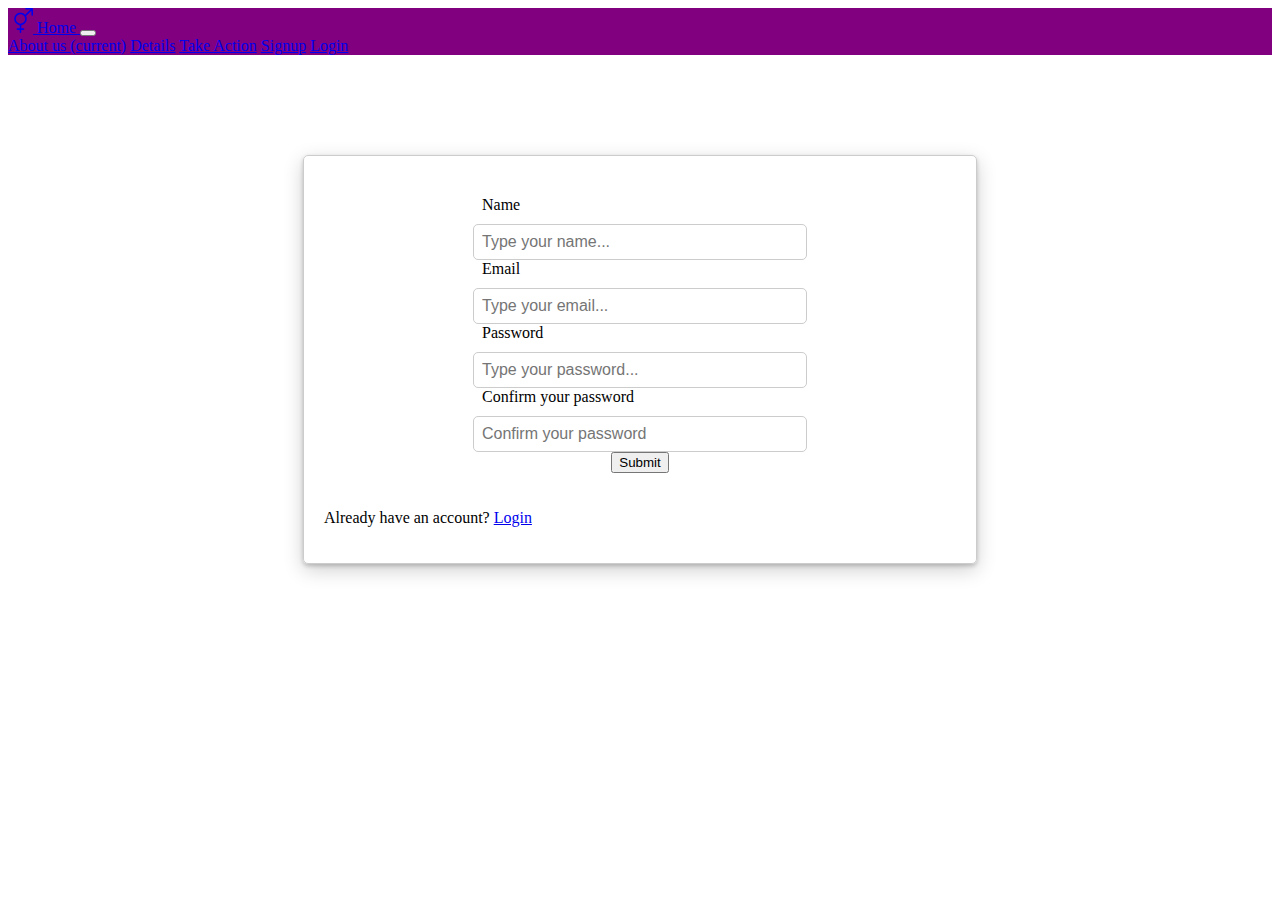
<file: Form.html>
<!DOCTYPE html>
<html lang="en">
<head>
    <meta charset="UTF-8">
    <meta http-equiv="X-UA-Compatible" content="IE=edge">
    <meta name="viewport" content="width=device-width, initial-scale=1.0">
    <title>Document</title>
    <link rel="stylesheet" href="https://cdn.jsdelivr.net/npm/bootstrap@4.6.2/dist/css/bootstrap.min.css" integrity="sha384-xOolHFLEh07PJGoPkLv1IbcEPTNtaed2xpHsD9ESMhqIYd0nLMwNLD69Npy4HI+N" crossorigin="anonymous">
    <link rel="stylesheet" href="Form.css">
</head>
<body>
  <nav class="navbar navbar-expand-lg navbar-dark fixed-top" style="background-color: purple;">
    <a class="navbar-brand" href="Final.html">
        <svg xmlns="http://www.w3.org/2000/svg" width="25" height="25" fill="currentColor" class="bi bi-gender-ambiguous" viewBox="0 0 16 16">
            <path fill-rule="evenodd" d="M11.5 1a.5.5 0 0 1 0-1h4a.5.5 0 0 1 .5.5v4a.5.5 0 0 1-1 0V1.707l-3.45 3.45A4 4 0 0 1 8.5 10.97V13H10a.5.5 0 0 1 0 1H8.5v1.5a.5.5 0 0 1-1 0V14H6a.5.5 0 0 1 0-1h1.5v-2.03a4 4 0 1 1 3.471-6.648L14.293 1H11.5zm-.997 4.346a3 3 0 1 0-5.006 3.309 3 3 0 0 0 5.006-3.31z"/>
          </svg>
        Home
      </a>
    <button class="navbar-toggler" type="button" data-toggle="collapse" data-target="#navbarNavAltMarkup" aria-controls="navbarNavAltMarkup" aria-expanded="false" aria-label="Toggle navigation">
      <span class="navbar-toggler-icon"></span>
    </button>
    <div class="collapse navbar-collapse" id="navbarNavAltMarkup">
      <div class="navbar-nav">
        <a class="nav-link active" href="About-us.html">About us <span class="sr-only">(current)</span></a>
        <a class="nav-link" href="#">Details</a>
        <a href="Action.html" class="nav-link">Take Action</a>
        <a class="nav-link" href="Form.html">Signup</a>
        <a class="nav-link" href="Login-Form.html">Login</a>
      </div>
    </div>
  </nav>
  <div class="container" style="margin-top:100px;">
        <form action="#" method="post" id="Sign-up">
          <label>Name</label>
          <input id="username" type="text" placeholder="Type your name..." required>
          <label>Email</label>
          <input id="email" type="email" placeholder="Type your email..." required>
          <label>Password</label>
          <input id="password" type="password" placeholder="Type your password..." required>
          <label>Confirm your password</label>
          <input id="confirm-pvv" type="password" placeholder="Confirm your password" required>
          
          <input type="button"value="Submit" id="btnSignUp" onclick="signup()">
        </form>
        <p>Already have an account? <a href="Login-Form.html" id="login-link">Login</a></p>
      </div>
      <script src="Form.js"></script>
</body>
</html>
</file>
<file: Form.css>
.container {
    border: 1px solid #ccc;
    border-radius: 5px;
    width: 50%;
    margin: 0 auto;
    padding: 20px;
    box-shadow: 0 2px 4px 0 rgba(0, 0, 0, 0.2), 0 6px 20px 0 rgba(0, 0, 0, 0.19);
  }
form {
    display: flex;
    flex-direction: column;
    align-items: center;
    width: 50%;
    margin: 0 auto;
    padding: 20px;
  }
  
  label, input[type="submit"] {
    width: 100%;
    margin-bottom: 10px;
  }
  
  input[type="text"],
  input[type="email"],
  input[type="password"] {
    padding: 8px;
    font-size: 16px;
    border: 1px solid #ccc;
    border-radius: 5px;
    width: 100%;
  }
  
  input[type="submit"] {
    background-color: #4CAF50;
    color: white;
    padding: 14px 20px;
    border: none;
    border-radius: 5px;
    cursor: pointer;
  }
</file>
